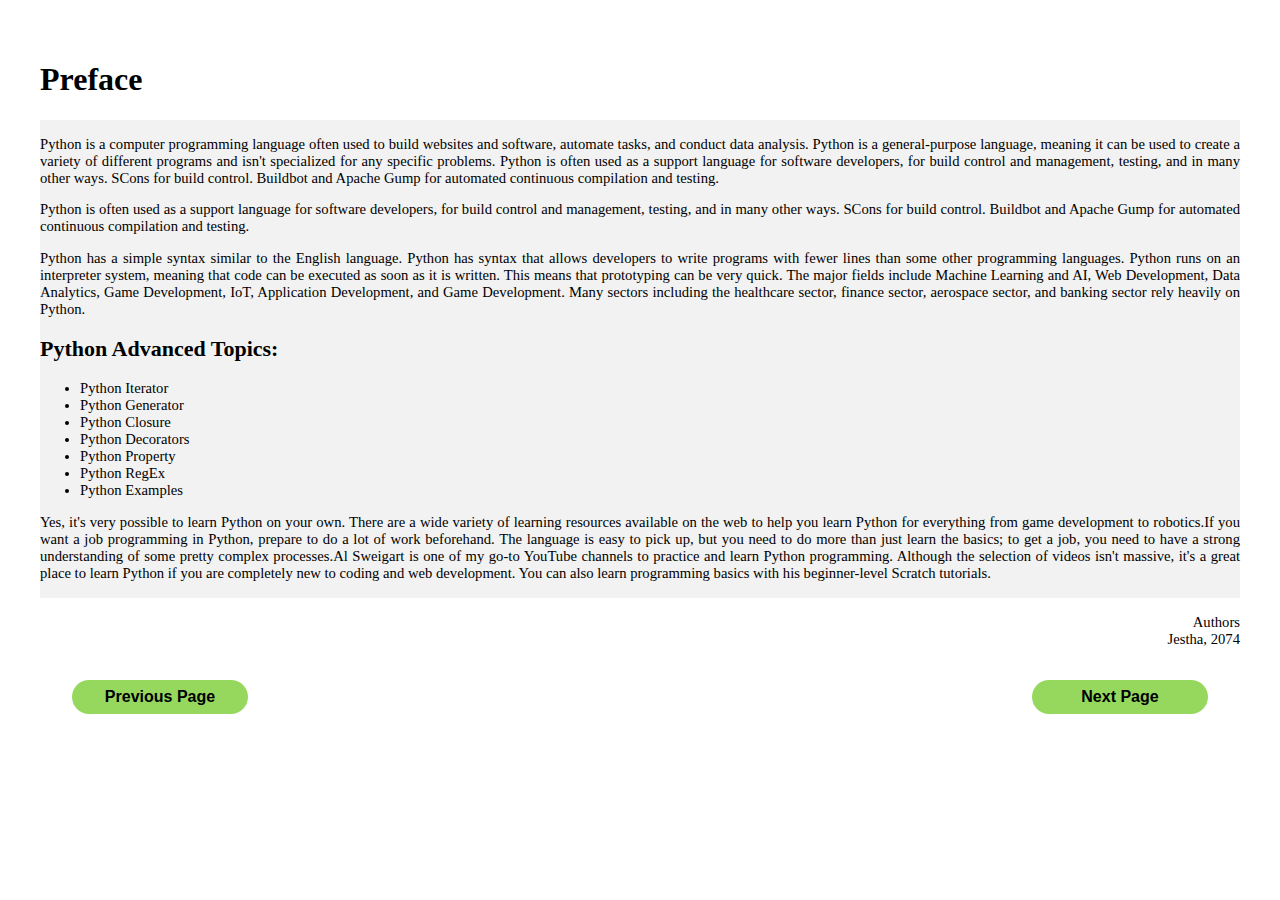
<file: Book/second_page.html>
<!DOCTYPE html>
<html lang="en">
  <head>
    <meta charset="UTF-8" />
    <meta http-equiv="X-UA-Compatible" content="IE=edge" />
    <meta name="viewport" content="width=device-width, initial-scale=1.0" />
    <title>This is a second page</title>
    <style>
       body{
            padding: 2em;
            font-family: Cambria, Cochin, Georgia, Times, 'Times New Roman', serif;
        }

        .first{
            background-color: #55545413;
            text-align: justify;
            padding-top: 1px;
            padding-bottom: 1px;
            font-size: 11pt;
        }

        .authors{
            text-align: right;
            margin-top: 1em;
        }

        .authors p{
            margin: 0;
            font-size: 11pt;
        }

        .last-button {
            display: flex;
            justify-content: space-between;
            padding: 2em;
        }

        .last-button button {
            background-color: rgb(149, 216, 93);
            font-size: 12pt;
            border: transparent;
            padding: .5em;
            width: 11em;
            border-radius: 2em;
            font-weight: 600;
        }

        .last-button button:hover {
            background-color: #94d85dc8;
            cursor: pointer;
        }

        .last-button button a {
            text-decoration: none;
        }
    </style>
  </head>
  <body>
    <h1>Preface</h1>
      <div class="first">
          
        <p>
          Python is a computer programming language often used to build websites and
          software, automate tasks, and conduct data analysis. Python is a
          general-purpose language, meaning it can be used to create a variety of
          different programs and isn't specialized for any specific problems. Python
          is often used as a support language for software developers, for build
          control and management, testing, and in many other ways. SCons for build
          control. Buildbot and Apache Gump for automated continuous compilation and
          testing.
        </p>
        <p>
          Python is often used as a support language for software developers, for
          build control and management, testing, and in many other ways. SCons for
          build control. Buildbot and Apache Gump for automated continuous
          compilation and testing.
        </p>
        <p>
          Python has a simple syntax similar to the English language. Python has
          syntax that allows developers to write programs with fewer lines than some
          other programming languages. Python runs on an interpreter system, meaning
          that code can be executed as soon as it is written. This means that
          prototyping can be very quick. The major fields include Machine Learning
          and AI, Web Development, Data Analytics, Game Development, IoT,
          Application Development, and Game Development. Many sectors including the
          healthcare sector, finance sector, aerospace sector, and banking sector
          rely heavily on Python.
        </p>
        <div>
          <h2>Python Advanced Topics:</h2>
          <ul>
            <li>Python Iterator</li>
            <li>Python Generator</li>
            <li>Python Closure</li>
            <li>Python Decorators</li>
            <li>Python Property</li>
            <li>Python RegEx</li>
            <li>Python Examples</li>
          </ul>
        </div>
    
        <p>
          Yes, it's very possible to learn Python on your own. There are a wide
          variety of learning resources available on the web to help you learn
          Python for everything from game development to robotics.If you want a job
          programming in Python, prepare to do a lot of work beforehand. The
          language is easy to pick up, but you need to do more than just learn the
          basics; to get a job, you need to have a strong understanding of some
          pretty complex processes.Al Sweigart is one of my go-to YouTube channels
          to practice and learn Python programming. Although the selection of videos
          isn't massive, it's a great place to learn Python if you are completely
          new to coding and web development. You can also learn programming basics
          with his beginner-level Scratch tutorials.
        </p>
    </div>
    <div class="authors">
        <p>Authors</p>
        <p>Jestha, 2074</p>
    </div>

    <div class="last-button">
        <a href="first_page.html"><button>Previous Page</button></a>
        <a href="third_page.html"><button>Next Page</button></a>
    </div>
    
  </body>
</html>
</file>
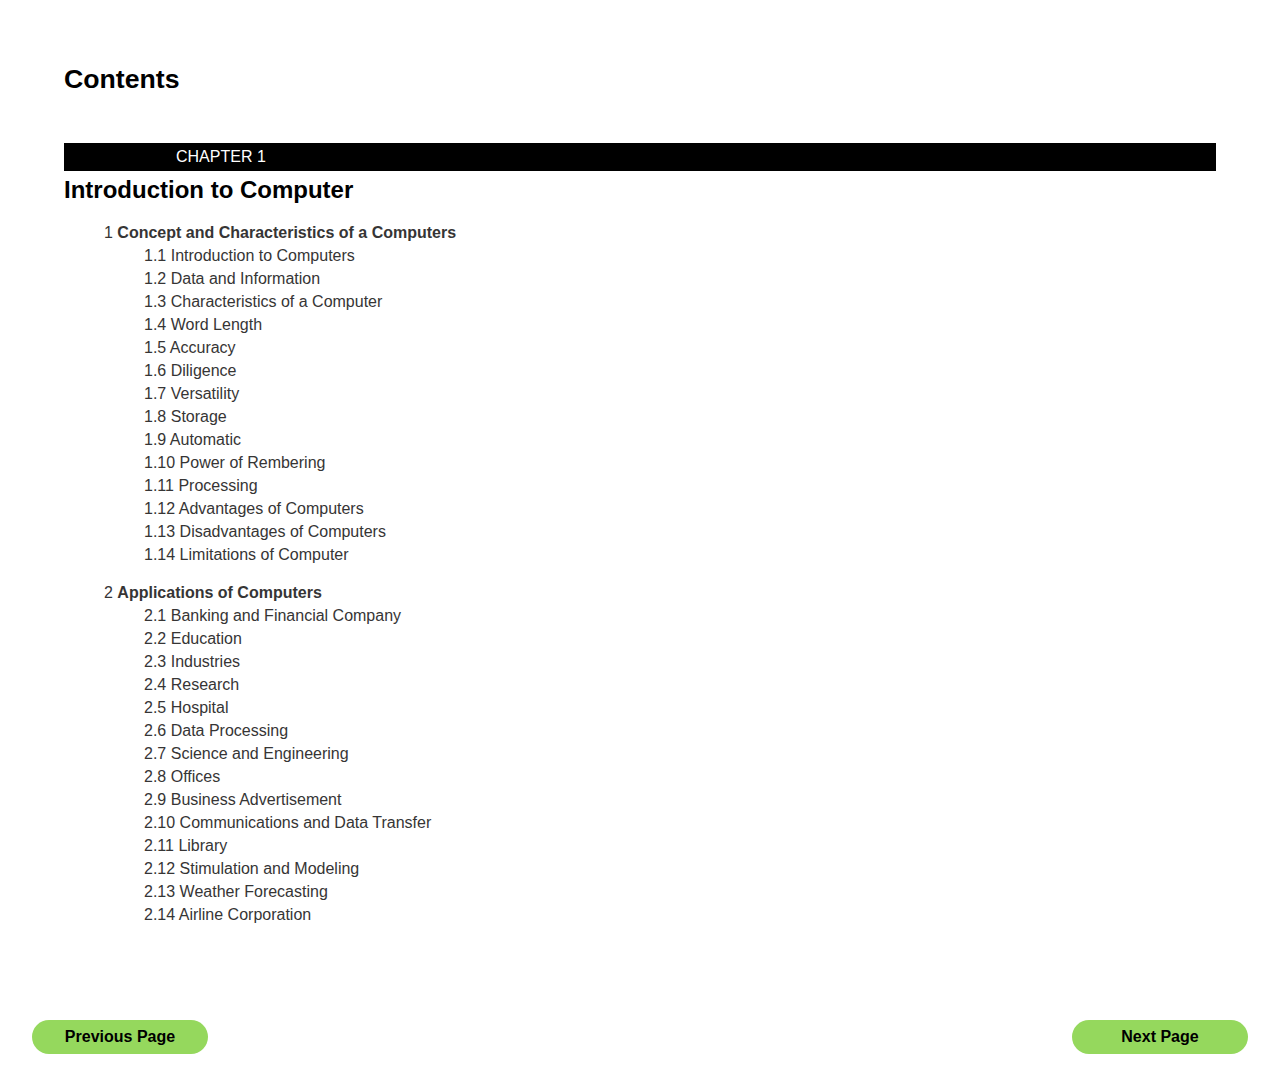
<file: Book/third_page.html>
<!DOCTYPE html>
<html lang="en">

<head>
    <meta charset="UTF-8">
    <meta name="viewport" content="width=device-width, initial-scale=1.0">
    <title>Third Page</title>
    <style>
        body {
            padding: 0;
            margin: 0;
            font-family: 'Poppins', sans-serif;
        }
        
        .content {
            margin: 4em;
        }

        .content h1 {
            font-size: 20pt;
        }

        .content h3 {
            text-transform: uppercase;
            background: black;
            color: white;
            padding: 5px;
            padding-left: 7em;
            font-size: 12pt;
            font-weight: 500;
            margin-top: 3em;
            margin-bottom: 0;
        }

        .content h2{
            margin-top: 5px;
        }

        ol {
            counter-reset: item;
        }
        .content-2{
             margin-top: 20px;
             
        }

        li {
            display: block;
            color: #363535;
            margin-top: 5px;
        }

        li:before {
            content: counters(item, ".") " ";
            counter-increment: item;
        }

        .last-button {
            display: flex;
            justify-content: space-between;
            padding: 2em;
        }

        .last-button button {
            background-color: rgb(149, 216, 93);
            font-size: 12pt;
            border: transparent;
            padding: .5em;
            width: 11em;
            border-radius: 2em;
            font-weight: 600;
        }

        .last-button button:hover {
            background-color: #94d85dc8;
            cursor: pointer;
        }

        .last-button button a {
            text-decoration: none;
        }
    </style>
</head>

<body>
    <div class="content">
        <h1>Contents</h1>

        <h3>Chapter 1</h3>

        <h2>Introduction to Computer</h2>

        <ol>
            <li><b>Concept and Characteristics of a Computers</b>
                <ol>
                    <li>Introduction to Computers</li>
                    <li>Data and Information</li>
                    <li>Characteristics of a Computer</li>
                    <li>Word Length</li>
                    <li>Accuracy</li>
                    <li>Diligence</li>
                    <li>Versatility</li>
                    <li>Storage</li>
                    <li>Automatic</li>
                    <li>Power of Rembering</li>
                    <li>Processing</li>
                    <li>Advantages of Computers</li>
                    <li>Disadvantages of Computers</li>
                    <li>Limitations of Computer</li>
                </ol>
            </li>

            <li class="content-2"><b>Applications of Computers</b>
                <ol>
                    <li>Banking and Financial Company</li>
                    <li>Education</li>
                    <li>Industries</li>
                    <li>Research</li>
                    <li>Hospital</li>
                    <li>Data Processing</li>
                    <li>Science and Engineering</li>
                    <li>Offices</li>
                    <li>Business Advertisement</li>
                    <li>Communications and Data Transfer</li>
                    <li>Library</li>
                    <li>Stimulation and Modeling</li>
                    <li>Weather Forecasting</li>
                    <li>Airline Corporation</li>

                </ol>
            </li>
        </ol>
    </div>

    <div class="last-button">
        <a href="second_page.html"><button>Previous Page</button></a>
        <a href="back_page.html"><button>Next Page</button></a>
    </div>
</body>

</html>
</file>
